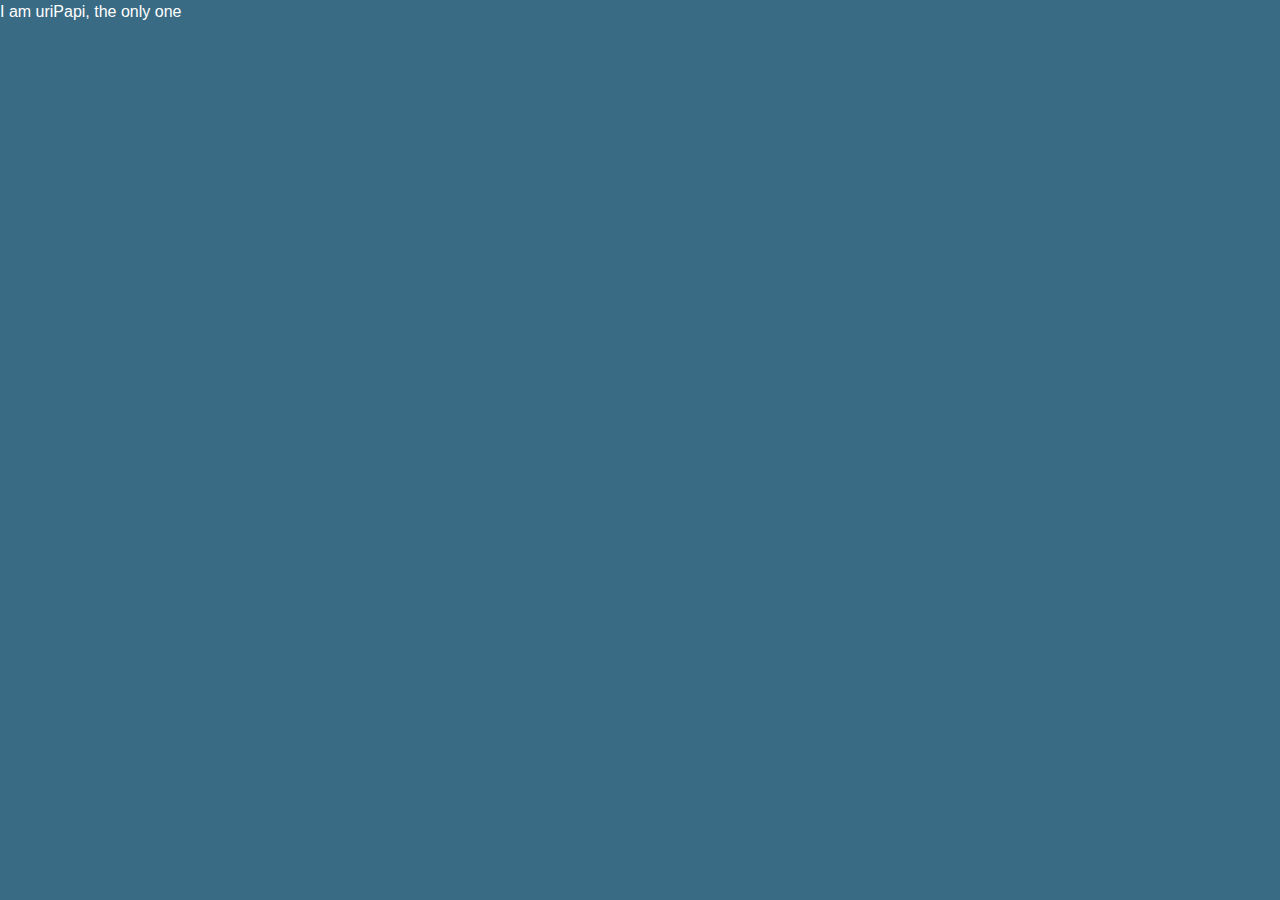
<file: contact_me.html>
<!doctype html>
<html lang="en">
  <head>
    <meta charset="utf-8">
    <meta name="viewport" content="width=device-width, initial-scale=1, shrink-to-fit=no">
    <link href="https://stackpath.bootstrapcdn.com/bootstrap/4.1.3/css/bootstrap.min.css" rel="stylesheet">
    <link href="styles.css" rel="stylesheet">
    <title>
        Uriel M: Contact Me
    </title>
  </head>
  <body>
      I am uriPapi, the only one 

  </body>
</html>
</file>
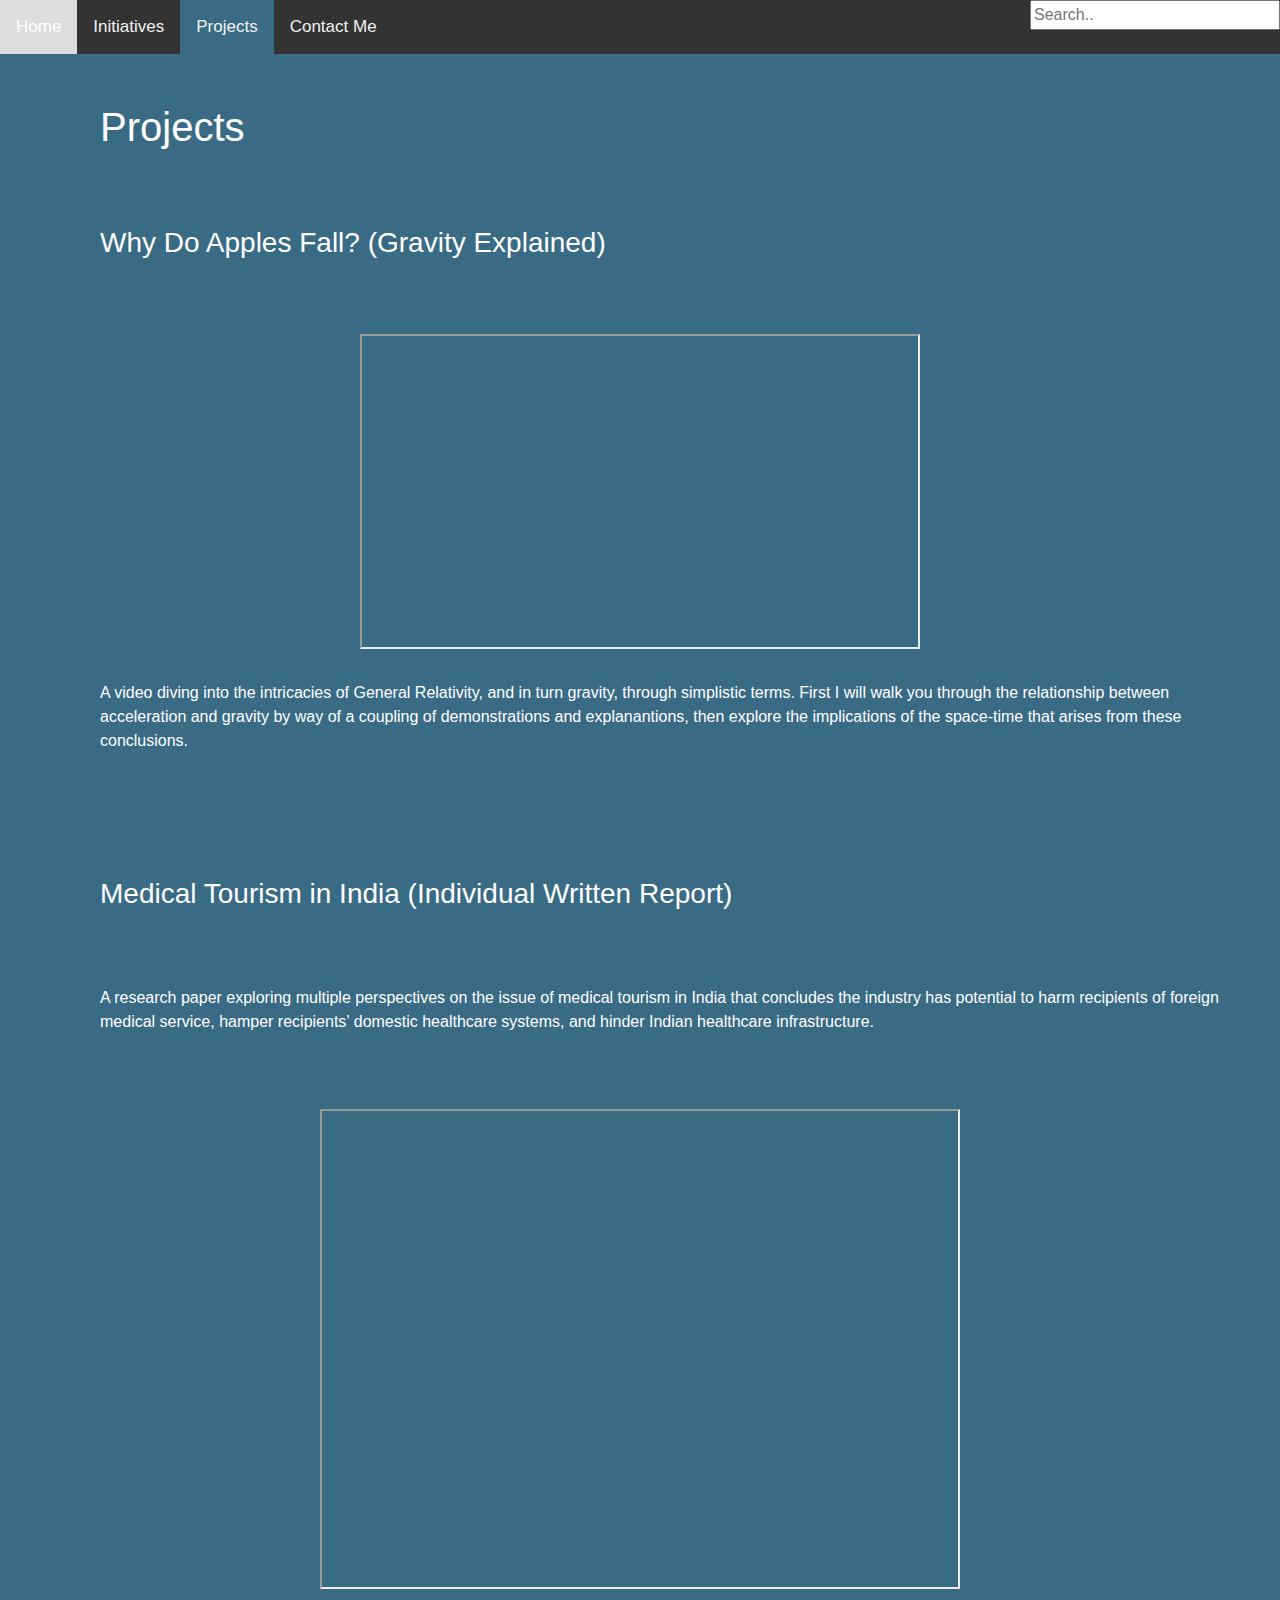
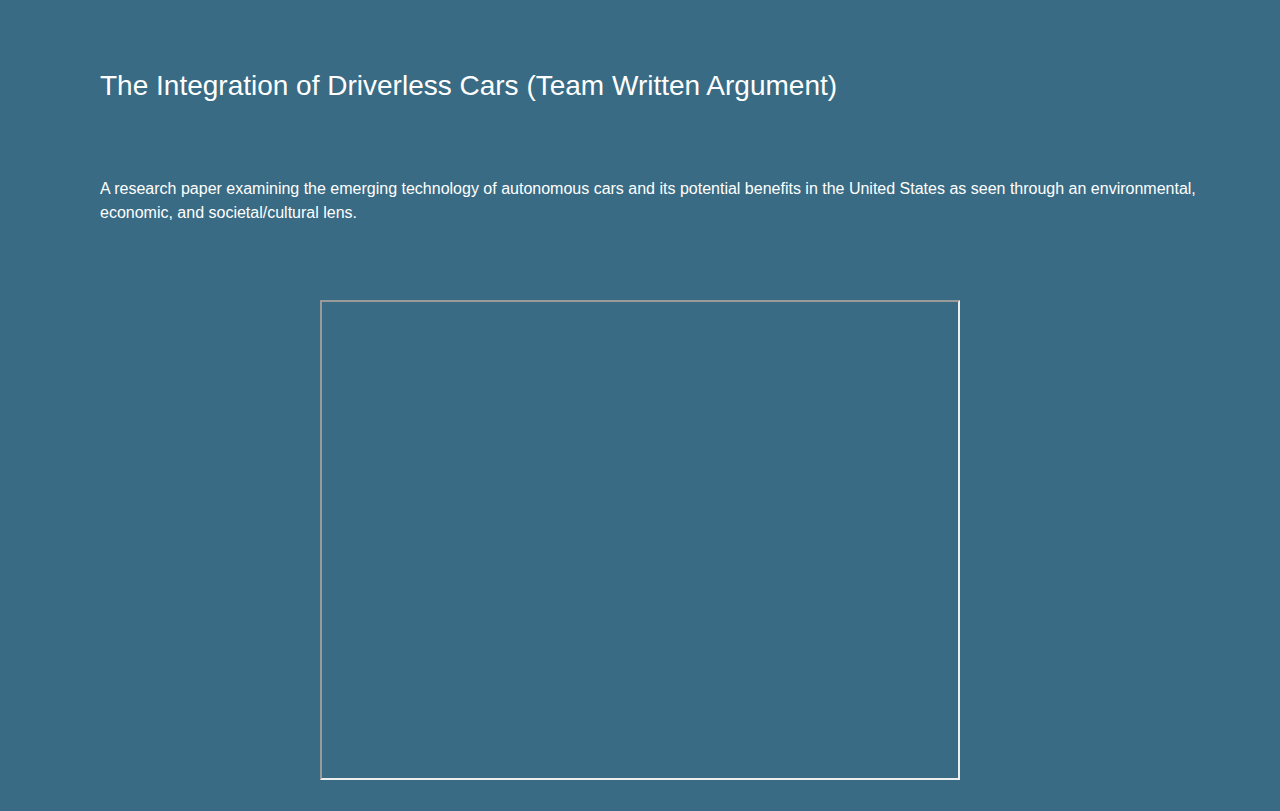
<file: projects.html>
<!doctype html>
<html lang="en">
  <head>
    <meta charset="utf-8">
    <meta name="viewport" content="width=device-width, initial-scale=1, shrink-to-fit=no">
    <link href="https://stackpath.bootstrapcdn.com/bootstrap/4.1.3/css/bootstrap.min.css" rel="stylesheet">
    <link href="styles.css" rel="stylesheet">
    <title>
        Uriel M: Projects
    </title>
  </head>
  <body>
      <div class="menu"> <!-- Creates Menu -->
          <a href="index.html">Home</a>
          <a href="initiatives.html">Initiatives</a>
          <a class="active" href="projects.html">Projects</a>
          <a href="contact_me.html">Contact Me</a>
          <input type="text" class="stick-to-right" placeholder="Search..">
      </div>
      <br>
      <h1 class="margin">
        Projects
      </h1>
        <h3 class="margin">
          Why Do Apples Fall? (Gravity Explained)
        </h3>
          <div class="center container"> <!-- Centers Elements in the Bootstrap Container -->
            <iframe width="560" height="315" src="https://www.youtube.com/embed/6HJ77S4afDc" allow="autoplay; encrypted-media" allowfullscreen></iframe> <!-- Embedded to YouTube -->
          </div>
          <p class="margin">
            A video diving into the intricacies of General Relativity, and in turn gravity, through simplistic terms. First I will walk you through the relationship between acceleration and gravity by way of a coupling of demonstrations and explanantions, then explore the implications of the space-time that arises from these conclusions.
          </p>
          <br>
        <h3 class="margin">
          Medical Tourism in India (Individual Written Report)
        </h3>
          <p class="margin">
          A research paper exploring multiple perspectives on the issue of medical tourism in India that concludes the industry has potential to harm recipients of foreign medical service, hamper recipients’ domestic healthcare systems, and hinder Indian healthcare infrastructure.
          </p>
          <div class="center container">
            <iframe src="https://drive.google.com/file/d/143yPfs0Jma63OUAT7njSDe7prVXiigQM/preview" width="640" height="480"></iframe> <!-- Embedded Research Paper -->
          </div>
          <br>
          <br>
        <h3 class="margin">
          The Integration of Driverless Cars (Team Written Argument)
        </h3>
          <p class="margin">
            A research paper examining the emerging technology of autonomous cars and its potential benefits in the United States as seen through an environmental, economic, and societal/cultural lens.
          </p>
          <div class="center container">
            <iframe src="https://drive.google.com/file/d/1tPgMEc09-1lSnB-47oivOgGjWVLSn10W/preview" width="640" height="480"></iframe> <!-- Embedded Research Paper -->
          </div>
          <br>
  </body>
</html>
</file>
<file: styles.css>
/* body background is white*/
body
{
    background-color: #396b84 ;
    color: white;
}

/* sizes images correctly*/
img
{
    width: auto;
    height: 300px;
}

/* Add a black background color to the top navigation */
.menu
{
    background-color: #333;
    overflow: hidden;
}

/* Style the links inside the navigation bar */
.menu a
{
    float: left;
    color: #f2f2f2;
    text-align: center;
    padding: 14px 16px;
    text-decoration: none;
    font-size: 17px;
}

/* Change the color of links on hover */
.menu a:hover
{
    background-color: #ddd;
    color: white;
}

/* Add a color to the active/current link */
.active
{
    background-color: #396b84;
    color: blue;
}

/* centers elements*/
.center
{
    text-align: center
}

/* gives elements a margin*/
.margin
{
    margin: 25px 50px 75px 100px
}

/* makes containers transparent*/
.container
{
    background-color: transparent;
}

/* makes links white and underlined*/
.link
{
    color: #f2f2f2;
    text-decoration: underline;
}

.stick-to-right {
    width: 250px;
    float: right;
}
</file>
